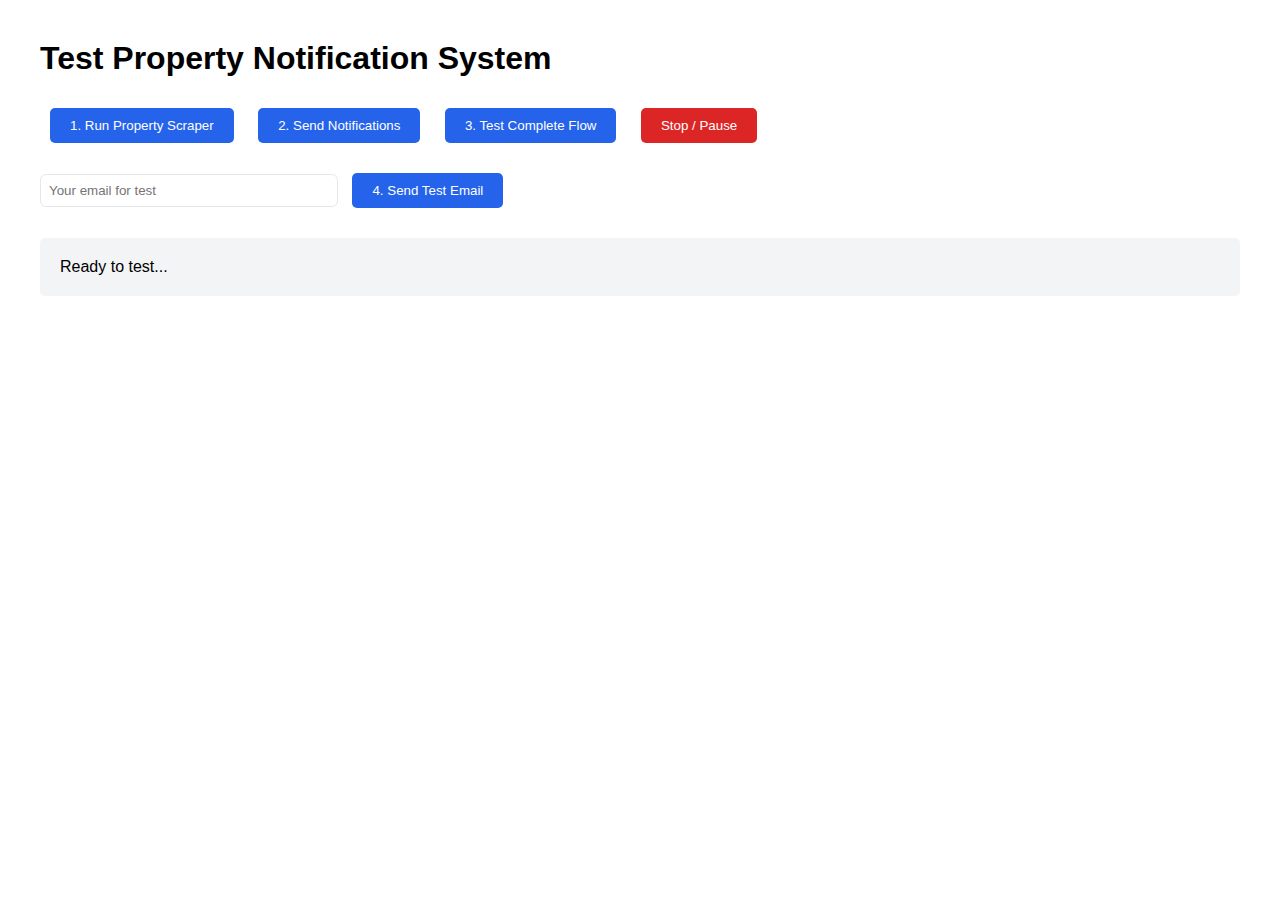
<file: test-notifications.html>
<!DOCTYPE html>
<html>
<head>
    <title>Test Property Notifications</title>
    <style>
        body { font-family: Arial, sans-serif; margin: 40px; }
        button { background: #2563eb; color: white; padding: 10px 20px; border: none; border-radius: 5px; margin: 10px; cursor: pointer; }
        button:hover { background: #1d4ed8; }
        .log { background: #f3f4f6; padding: 20px; border-radius: 5px; margin: 20px 0; white-space: pre-wrap; }
        .success { color: #059669; }
        .error { color: #dc2626; }
    </style>
</head>
<body>
    <h1>Test Property Notification System</h1>
    
    <button onclick="runScraper()">1. Run Property Scraper</button>
    <button onclick="runNotifications()">2. Send Notifications</button>
    <button onclick="testBoth()">3. Test Complete Flow</button>
    <button id="stopBtn" onclick="stopTesting()" style="background:#dc2626">Stop / Pause</button>
    
    <div style="margin-top:10px">
      <input id="testEmail" type="email" placeholder="Your email for test" style="padding:8px;border:1px solid #e5e7eb;border-radius:6px;min-width:280px"/>
      <button onclick="runTestEmail()">4. Send Test Email</button>
    </div>
    
    <div id="log" class="log">Ready to test...</div>

    <script>
        const supabaseUrl = 'https://oxdneiaojgwezxltivcl.supabase.co';
        const supabaseKey = 'eyJhbGciOiJIUzI1NiIsInR5cCI6IkpXVCJ9.eyJpc3MiOiJzdXBhYmFzZSIsInJlZiI6Im94ZG5laWFvamd3ZXp4bHRpdmNsIiwicm9sZSI6ImFub24iLCJpYXQiOjE3NTM3MDY5ODUsImV4cCI6MjA2OTI4Mjk4NX0.8jK-YtcqCshUDP1UgYzZLg8efcqfSl5oHK2a1ghqgAI';
        
        // Test controls
        let currentController = null; // AbortController
        let stopRequested = false;
        
        // Prefill test email from localStorage
        const savedEmail = localStorage.getItem('testEmail');
        if (savedEmail) {
          setTimeout(() => {
            const input = document.getElementById('testEmail');
            if (input) input.value = savedEmail;
          }, 0);
        }
        
        function log(message, type = 'info') {
            const logEl = document.getElementById('log');
            const timestamp = new Date().toLocaleTimeString();
            const className = type === 'error' ? 'error' : type === 'success' ? 'success' : '';
            logEl.innerHTML += `<span class="${className}">[${timestamp}] ${message}</span>\n`;
            logEl.scrollTop = logEl.scrollHeight;
        }

        async function callFunction(functionName, method = 'POST', body = null) {
            try {
                if (stopRequested) {
                    log(`⏸️ Skipped ${functionName} because test is paused`);
                    return null;
                }
                log(`Calling ${functionName}...`);
                currentController = new AbortController();
                const response = await fetch(`${supabaseUrl}/functions/v1/${functionName}`, {
                    method,
                    headers: {
                        'Authorization': `Bearer ${supabaseKey}`,
                        'Content-Type': 'application/json'
                    },
                    body: body ? JSON.stringify(body) : null,
                    signal: currentController.signal
                });
                
                const text = await response.text();
                if (response.ok) {
                    log(`✅ ${functionName} completed successfully`, 'success');
                    log(`Response: ${text}`);
                    try { return JSON.parse(text); } catch { return text; }
                } else {
                    log(`❌ ${functionName} failed: ${text}`, 'error');
                    return null;
                }
            } catch (error) {
                if (error.name === 'AbortError') {
                    log(`⛔ ${functionName} aborted.`, 'error');
                    return null;
                }
                log(`❌ Error calling ${functionName}: ${error.message}`, 'error');
                return null;
            } finally {
                currentController = null;
            }
        }

        async function runScraper() {
            log('🕷️ Starting property scraper...');
            await callFunction('scrape-properties');
        }

        async function runNotifications() {
            log('📧 Starting notification sender...');
            const input = document.getElementById('testEmail');
            const to = input?.value?.trim();
            const body = to ? { only_user_email: to, windowHours: 24, test: true } : { windowHours: 24 };
            await callFunction('send-notifications', 'POST', body);
        }

        async function runTestEmail() {
            const input = document.getElementById('testEmail');
            const to = input?.value?.trim();
            if (!to) {
              log('Please enter an email address to send the test to.', 'error');
              return;
            }
            localStorage.setItem('testEmail', to);
            log(`📨 Sending test email to ${to}...`);
            await callFunction('send-test-email', 'POST', { to });
            log('✅ Test email finished (single run).', 'success');
        }

        function stopTesting() {
            stopRequested = true;
            if (currentController) {
              try { currentController.abort(); } catch {}
            }
            log('⏹️ Testing paused/stopped. No further steps will run.');
        }

        async function testBoth() {
            stopRequested = false;
            log('🧪 Starting complete notification test flow...');
            log('Step 1: Running scraper to get fresh properties...');
            await runScraper();
            if (stopRequested) return log('⏹️ Flow stopped after scraper.');

            log('Waiting 3 seconds before sending notifications...');
            await new Promise((r) => setTimeout(r, 3000));
            if (stopRequested) return log('⏹️ Flow stopped before sending notifications.');

            log('Step 2: Checking for matches and sending notifications...');
            await runNotifications();
            log('✅ Complete test flow finished (single run).', 'success');
        }
    </script>
</body>
</html>
</file>
